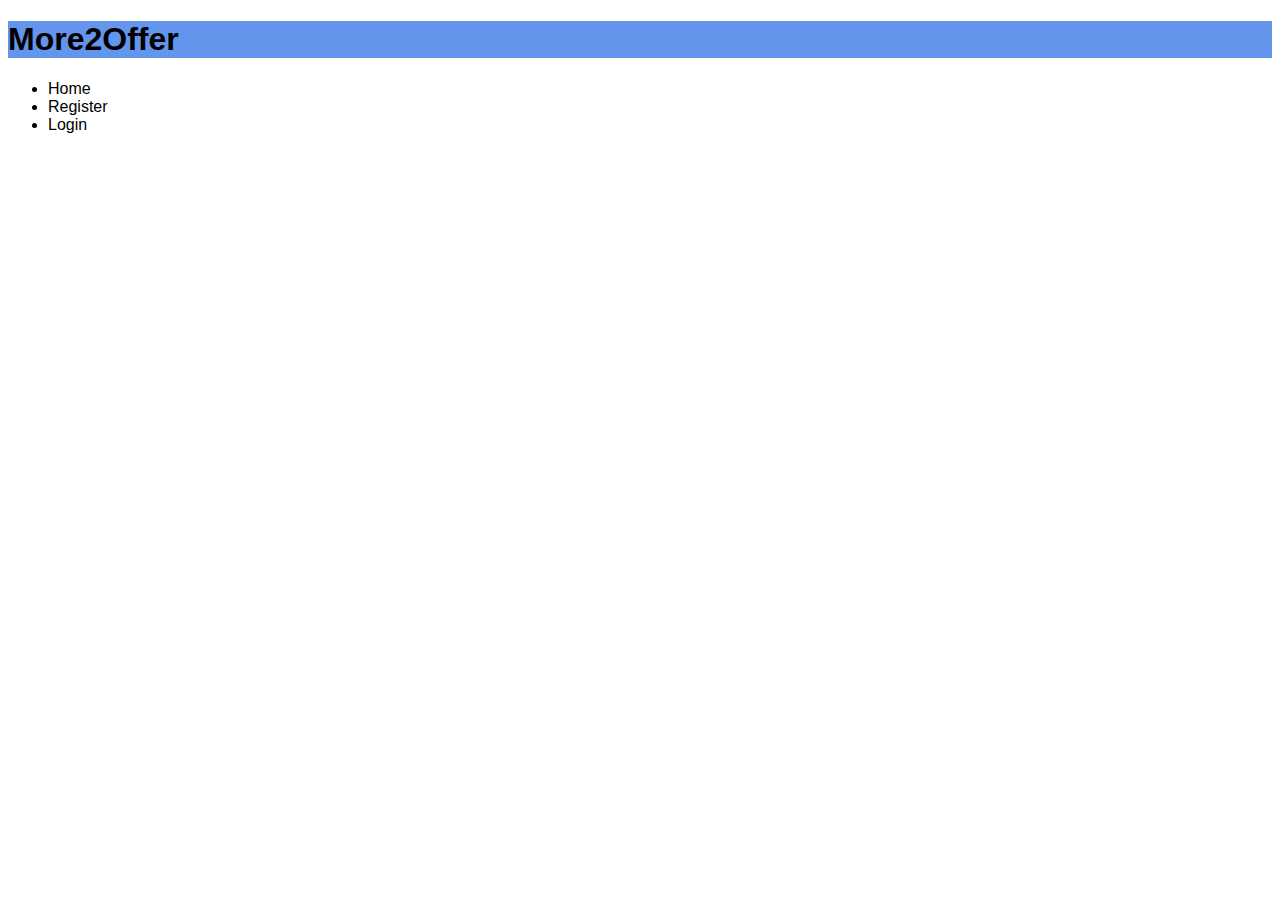
<file: homepage.html>
<!DOCTYPE html>
<html lang="en">
<head>
    <meta charset="UTF-8">
    <meta http-equiv="X-UA-Compatible" content="IE=edge">
    <meta name="viewport" content="width=device-width, initial-scale=1.0">
    <link rel="stylesheet" href="css/style.css">
    <title>Document</title>
</head>
<body>
    <div>
        <header>
        <h1>
            More2Offer
        </h1>
        </header>
    </div>
    <div>
        <ul>
            <li>Home</li>
            <li>Register</li>
            <li>Login</li>
        </ul>
    </div>


    
</body>
</html>
</file>
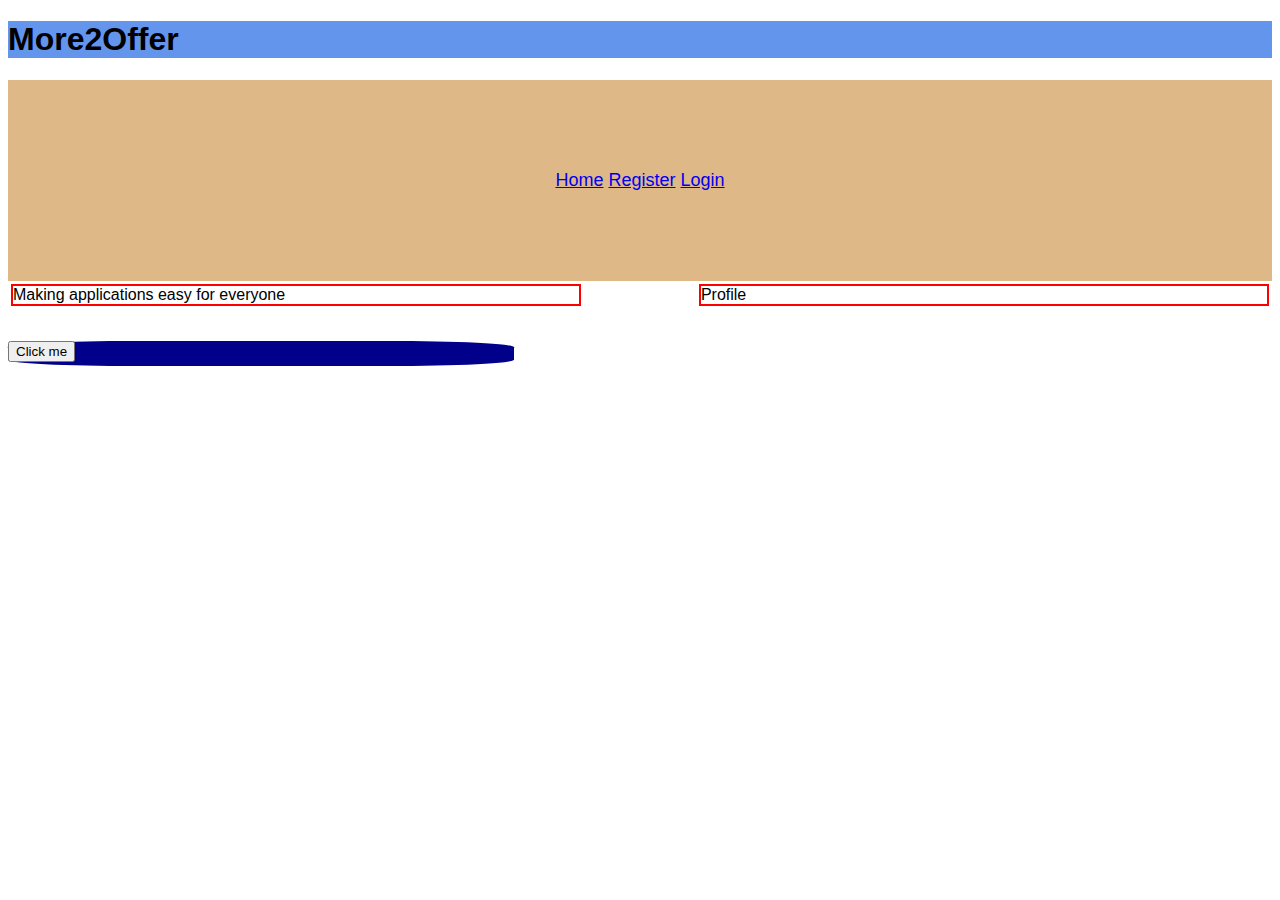
<file: templates/homepage.html>
<!DOCTYPE html>
<html lang="en">
<head>
    <meta charset="UTF-8">
    <meta http-equiv="X-UA-Compatible" content="IE=edge">
    <meta name="viewport" content="width=device-width, initial-scale=1.0">
    <link rel="stylesheet" href="../css/style.css">
    <title>Document</title>
</head>

<body>

    <header>
        <div>
            <h1>
                More2Offer
            </h1>
        </div>
    </header>

    <nav class="text-center">
              
        <a href="homepage.html" aria-label="Go to homepage">Home</a>
        <a href="register.html" aria-label="Go to registration page">Register</a>
        <a href="login.html" aria-label="Go to login page">Login</a>
    
    </nav>

    
    <div class="float-container">

        <div class="float-child-left">
            <div class="green">Making applications easy for everyone</div>
        </div>
    
        <div class="float-child-right">
            <div class="blue">Profile</div>
        </div>
    
     </div>
     <br>
     <br>
     <br>

     <form class="btn" action="register.html">
        <button type="submit">Click me</button>
     </form>

</body>




</html>
</file>
<file: css/style.css>
body {
    font-family: "Quicksand", arial, sans-serif;
}

header {
    background-color:cornflowerblue;
}
.text-center {
    text-align: center;
}

nav {
    background-color:burlywood;
    font-size: large;
    padding: 5em;
}

.float-container {
    border: 3px solid #fff;
    /* padding: 20px; */
}

.float-child-left {
    width: 45%;
    float: left;
    /* padding: 20px; */
    border: 2px solid red;
}  

.float-child-right {
    width: 45%;
    float: right;
    /* padding: 20px; */
    border: 2px solid red;
}  

.btn{
    width:40%;
    height:25px;
    background-color: darkblue;
    border-radius: 25%;
    color:white;
}
</file>
